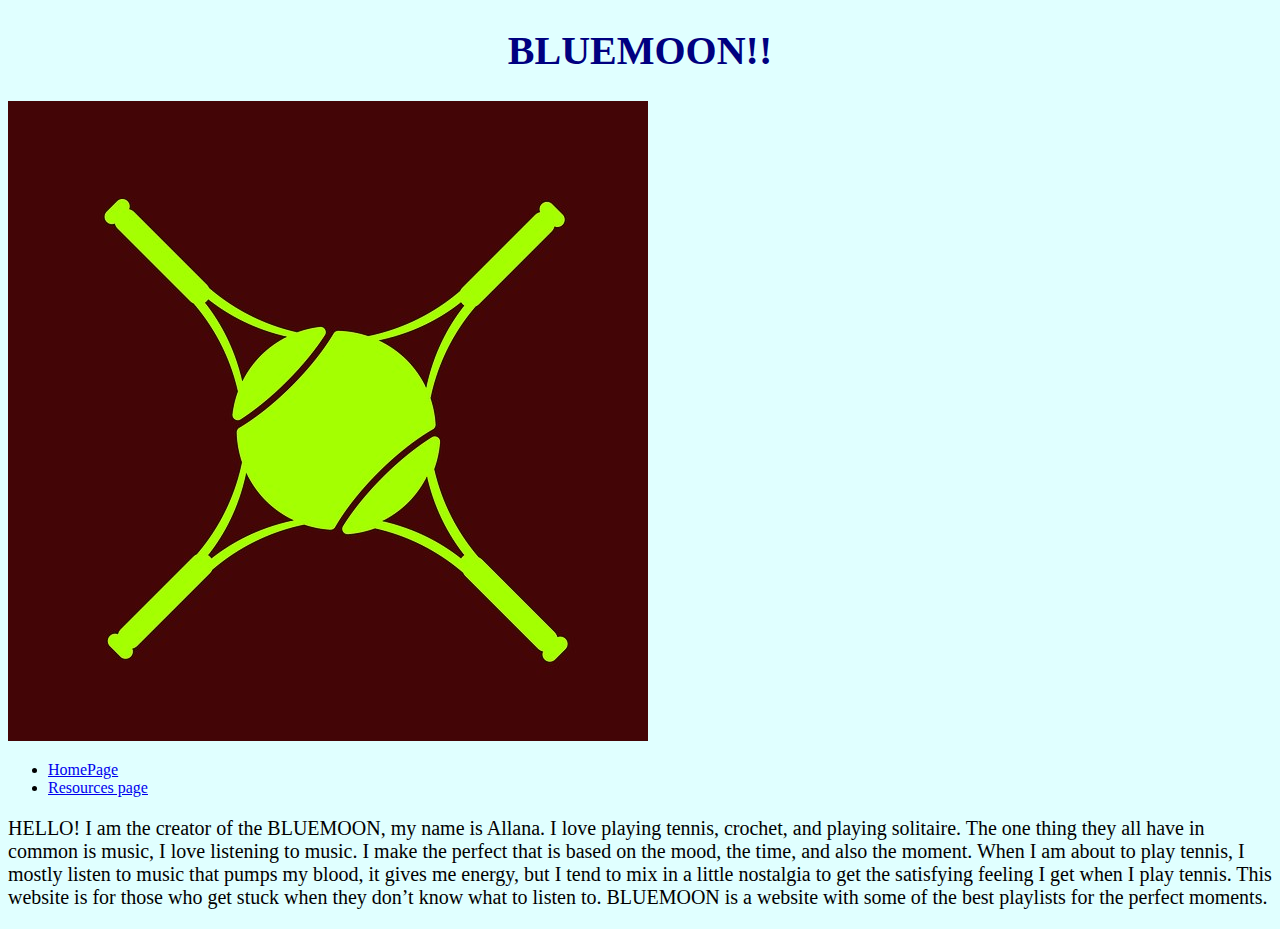
<file: index.html>
<!DOCTYPE html>
<html>
  <head>
    
    <title>YOUR NAME HERE</title>
    <meta charset="utf-8" />
	  <meta http-equiv="X-UA-Compatible" content="IE=edge" />
	  <meta name="viewport" content="width=device-width, initial-scale=1" />

	  <!-- link the webpage's stylesheet -->
	  <link rel="stylesheet" href="/style.css" />

	  <!-- link the webpage's JavaScript file -->
	  <script src="/script.js" defer></script>

  </head>
  
  <body>
    <header>
      <h1>BLUEMOON!!</h1>
      <img src="assets/tennis.jpg" alt="A symbol of a tennis ball in the center, and four tennis racquets sticking out on different sides; all in neon color with a burgundy background">
    </header>
  <nav>
    <ul>
      <li><a href = "index.html">HomePage</a></li>
      <li><a href = "portfolio.html">Resources page</a></li>
    </ul>
  </nav>

  <main>
    <p>
      HELLO! I am the creator of the BLUEMOON, my name is Allana. I love playing tennis, crochet, and playing solitaire. The one thing they all have in common is music, I love listening to music. I make the perfect that is based on the mood, the time, and also the moment. When I am about to play tennis, I mostly listen to music that pumps my blood, it gives me energy, but I tend to mix in a little nostalgia to get the satisfying feeling I get when I play tennis. This website is for those who get stuck when they don’t know what to listen to. BLUEMOON is a website with some of the best playlists for the perfect moments. 

    </p>
  </main>
    
  </body>
</html>
</file>
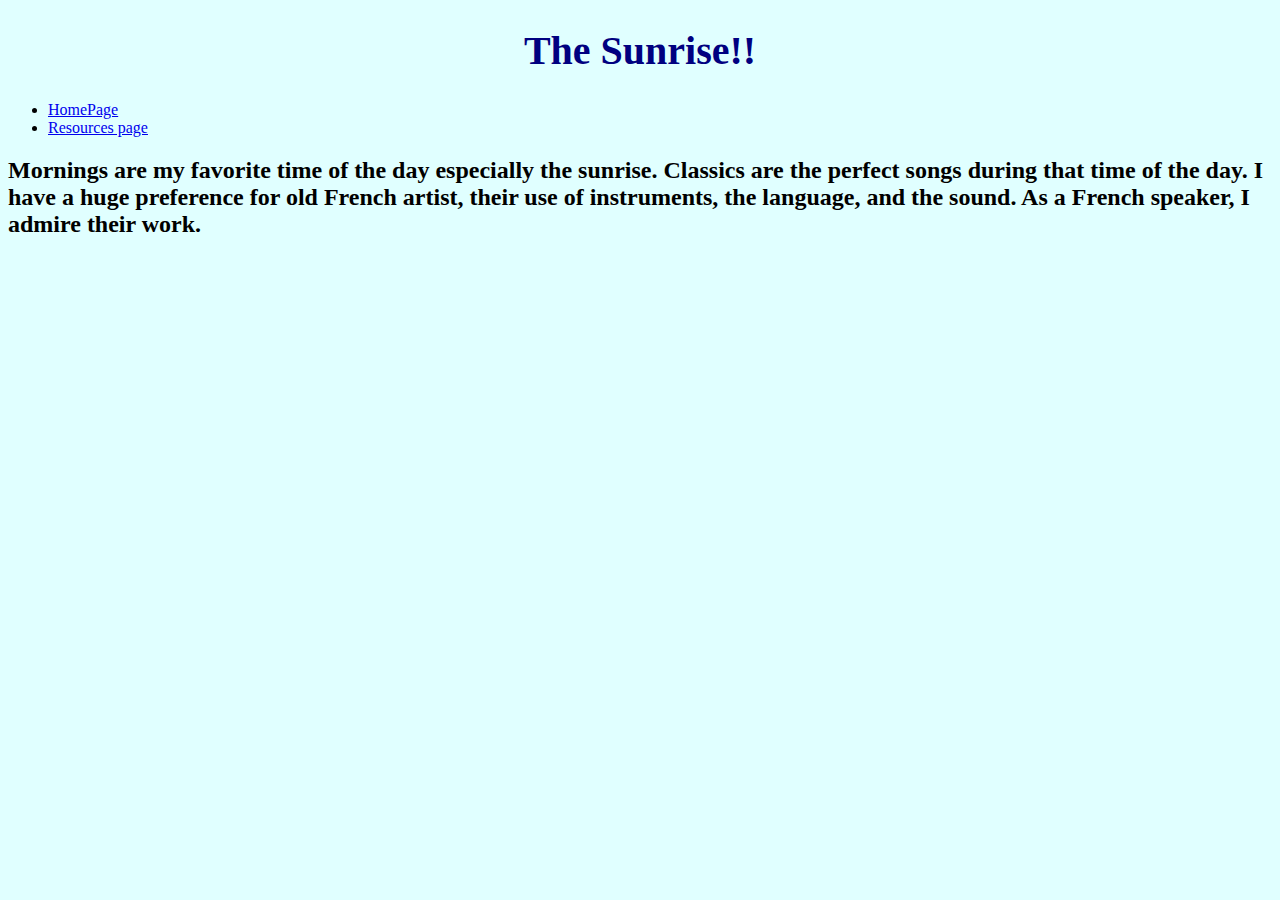
<file: Fifth.html>
<!DOCTYPE html>
<html>
  <head>

    <title>YOUR NAME HERE</title>
    <meta charset="utf-8" />
    <meta http-equiv="X-UA-Compatible" content="IE=edge" />
    <meta name="viewport" content="width=device-width, initial-scale=1" />

    <!-- link the webpage's stylesheet -->
    <link rel="stylesheet" href="/style.css" />

    <!-- link the webpage's JavaScript file -->
    <script src="/script.js" defer></script>

  </head>
  <body>
    <header>
      <h1>The Sunrise!!</h1>
    </header>
    <nav>
      <ul>
        <li><a href = "index.html">HomePage</a></li>
        <li><a href = "portfolio.html">Resources page</a></li>
      </ul>
    </nav>
    <main>
      <h2>Mornings are my favorite time of the day especially the sunrise. Classics are the perfect songs during that time of the day. I have a huge preference for old French artist, their use of instruments, the language, and the sound. As a French speaker, I admire their work.</h2>
    </main>
</file>
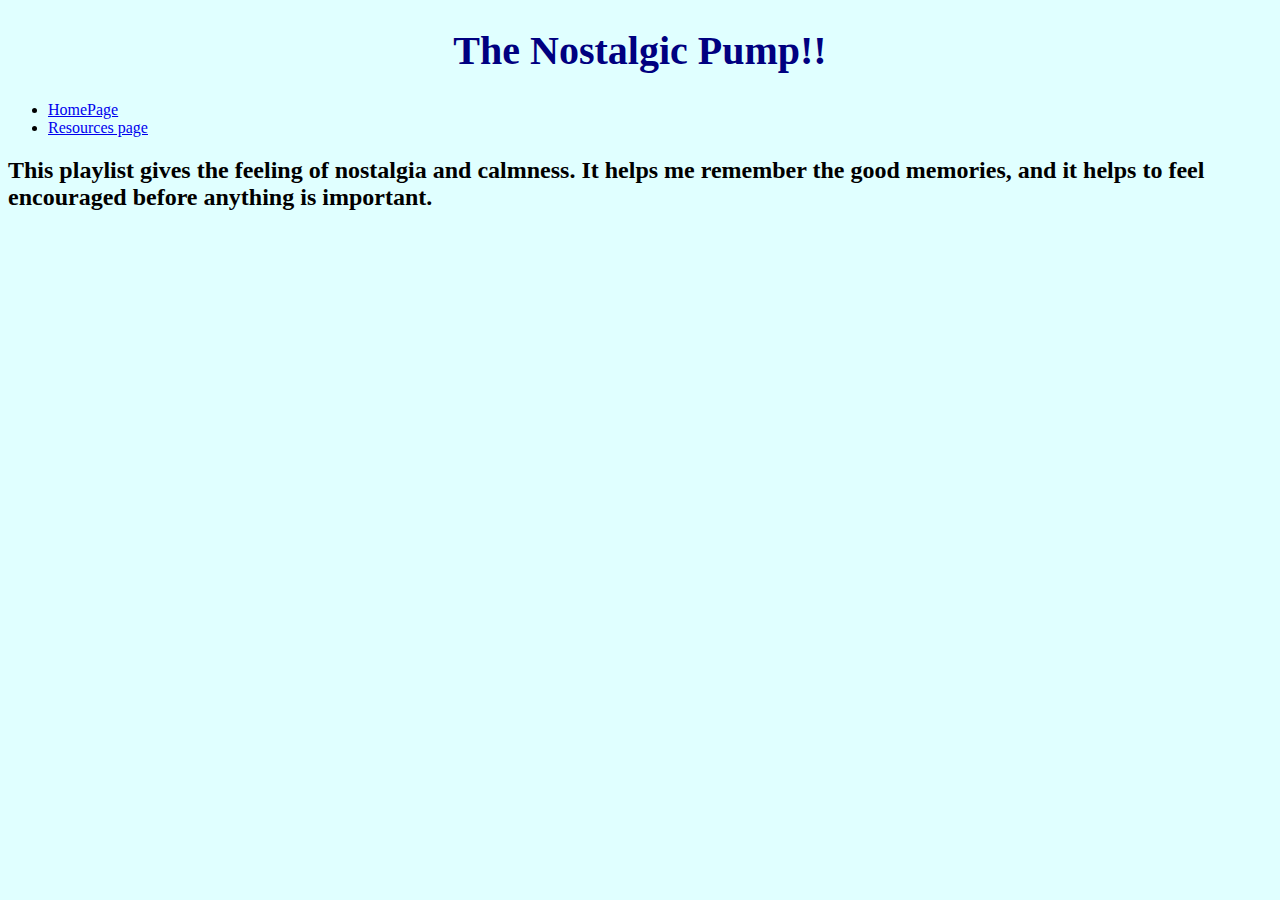
<file: First.html>
<!DOCTYPE html>
<html>
  <head>

    <title>YOUR NAME HERE</title>
    <meta charset="utf-8" />
    <meta http-equiv="X-UA-Compatible" content="IE=edge" />
    <meta name="viewport" content="width=device-width, initial-scale=1" />

    <!-- link the webpage's stylesheet -->
    <link rel="stylesheet" href="/style.css" />

    <!-- link the webpage's JavaScript file -->
    <script src="/script.js" defer></script>

  </head>
  <body>
    <header>
      <h1>The Nostalgic Pump!!</h1>
    </header>
    <nav>
      <ul>
        <li><a href = "index.html">HomePage</a></li>
        <li><a href = "portfolio.html">Resources page</a></li>
      </ul>
    </nav>
    <main>
      <h2>This playlist gives the feeling of nostalgia and calmness. It helps me remember the good memories, and it helps to feel encouraged before anything is important.</h2>
    </main>
</file>
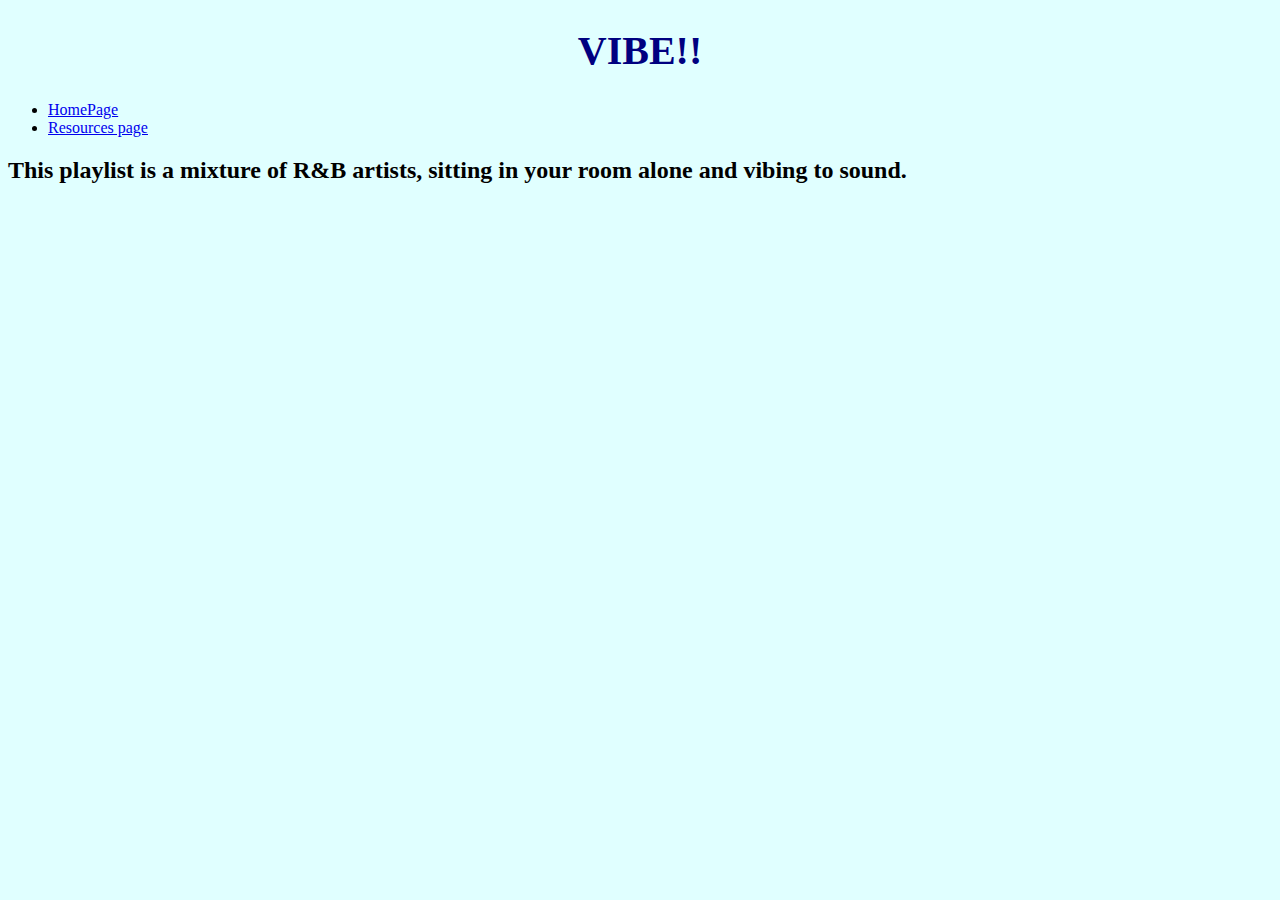
<file: Fourth.html>
<!DOCTYPE html>
<html>
  <head>

    <title>YOUR NAME HERE</title>
    <meta charset="utf-8" />
    <meta http-equiv="X-UA-Compatible" content="IE=edge" />
    <meta name="viewport" content="width=device-width, initial-scale=1" />

    <!-- link the webpage's stylesheet -->
    <link rel="stylesheet" href="/style.css" />

    <!-- link the webpage's JavaScript file -->
    <script src="/script.js" defer></script>

  </head>
  <body>
    <header>
      <h1>VIBE!!</h1>
    </header>
    <nav>
      <ul>
        <li><a href = "index.html">HomePage</a></li>
        <li><a href = "portfolio.html">Resources page</a></li>
      </ul>
    </nav>
    <main>
      <h2>This playlist is a mixture of R&B artists, sitting in your room alone and vibing to sound.</h2>
    </main>
</file>
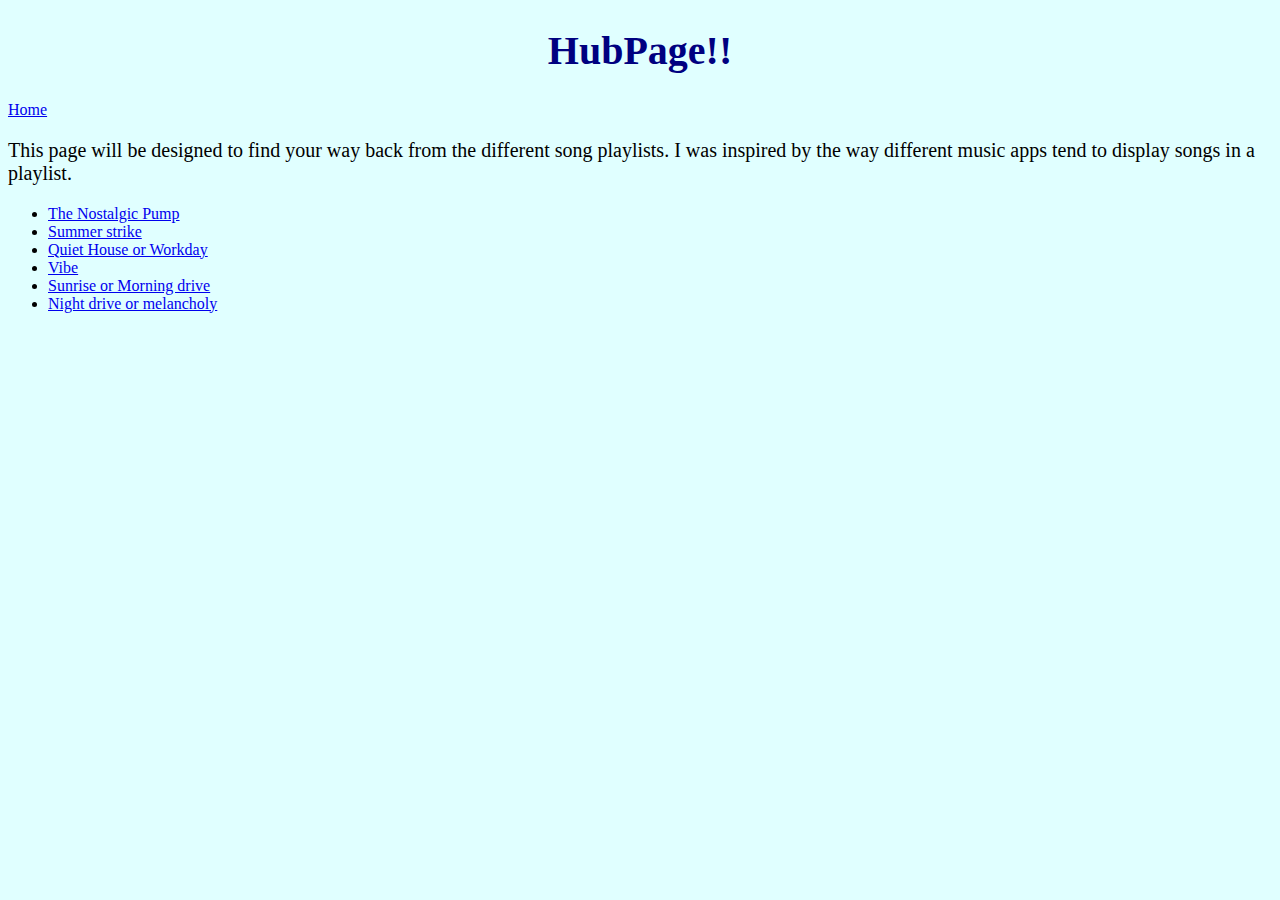
<file: portfolio.html>
<!DOCTYPE html>
<html>
  <head>
    
    <title>YOUR NAME HERE</title>
    <meta charset="utf-8" />
	  <meta http-equiv="X-UA-Compatible" content="IE=edge" />
	  <meta name="viewport" content="width=device-width, initial-scale=1" />

	  <!-- link the webpage's stylesheet -->
	  <link rel="stylesheet" href="/style.css" />

	  <!-- link the webpage's JavaScript file -->
	  <script src="/script.js" defer></script>

  </head>
  
  <body>
    
    <h1>HubPage!!</h1>
    <li><a href = "index.html">Home</a></li>
  </body>
  <main>
    <p>This page will be designed to find your way back from the different song playlists. I was inspired by the way different music apps tend to display songs in a playlist.</p>
    <ul>
      <li><a href = "First.html">The Nostalgic Pump</a></li>
      <li><a href = "Second.html">Summer strike</a></li>
      <li><a href = "Third.html">Quiet House or Workday</a></li>
      <li><a href = "Fourth.html"> Vibe </a></li>
      <li><a href = "Fifth.html">Sunrise or Morning drive</a></li>
      <li><a href = "Sixth.html">Night drive or melancholy</a></li>
    </ul>
  </main>
</html>
</file>
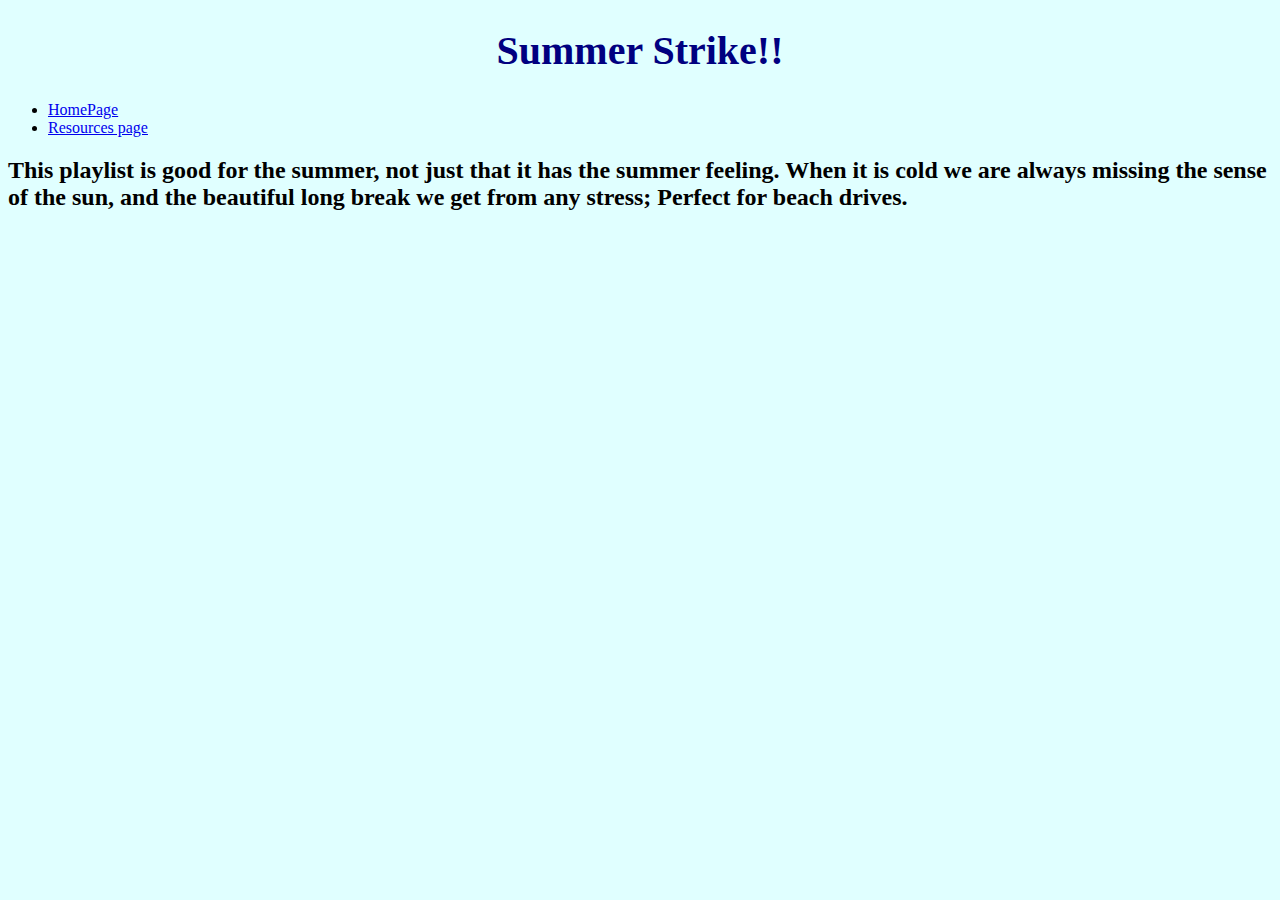
<file: Second.html>
<!DOCTYPE html>
<html>
  <head>

    <title>YOUR NAME HERE</title>
    <meta charset="utf-8" />
    <meta http-equiv="X-UA-Compatible" content="IE=edge" />
    <meta name="viewport" content="width=device-width, initial-scale=1" />

    <!-- link the webpage's stylesheet -->
    <link rel="stylesheet" href="/style.css" />

    <!-- link the webpage's JavaScript file -->
    <script src="/script.js" defer></script>

  </head>
  <body>
    <header>
      <h1>Summer Strike!!</h1>
    </header>
    <nav>
      <ul>
        <li><a href = "index.html">HomePage</a></li>
        <li><a href = "portfolio.html">Resources page</a></li>
      </ul>
    </nav>
    <main>
      <h2>This playlist is good for the summer, not just that it has the summer feeling. When it is cold we are always missing the sense of the sun, and the beautiful long break we get from any stress; Perfect for beach drives.</h2>
    </main>
</file>
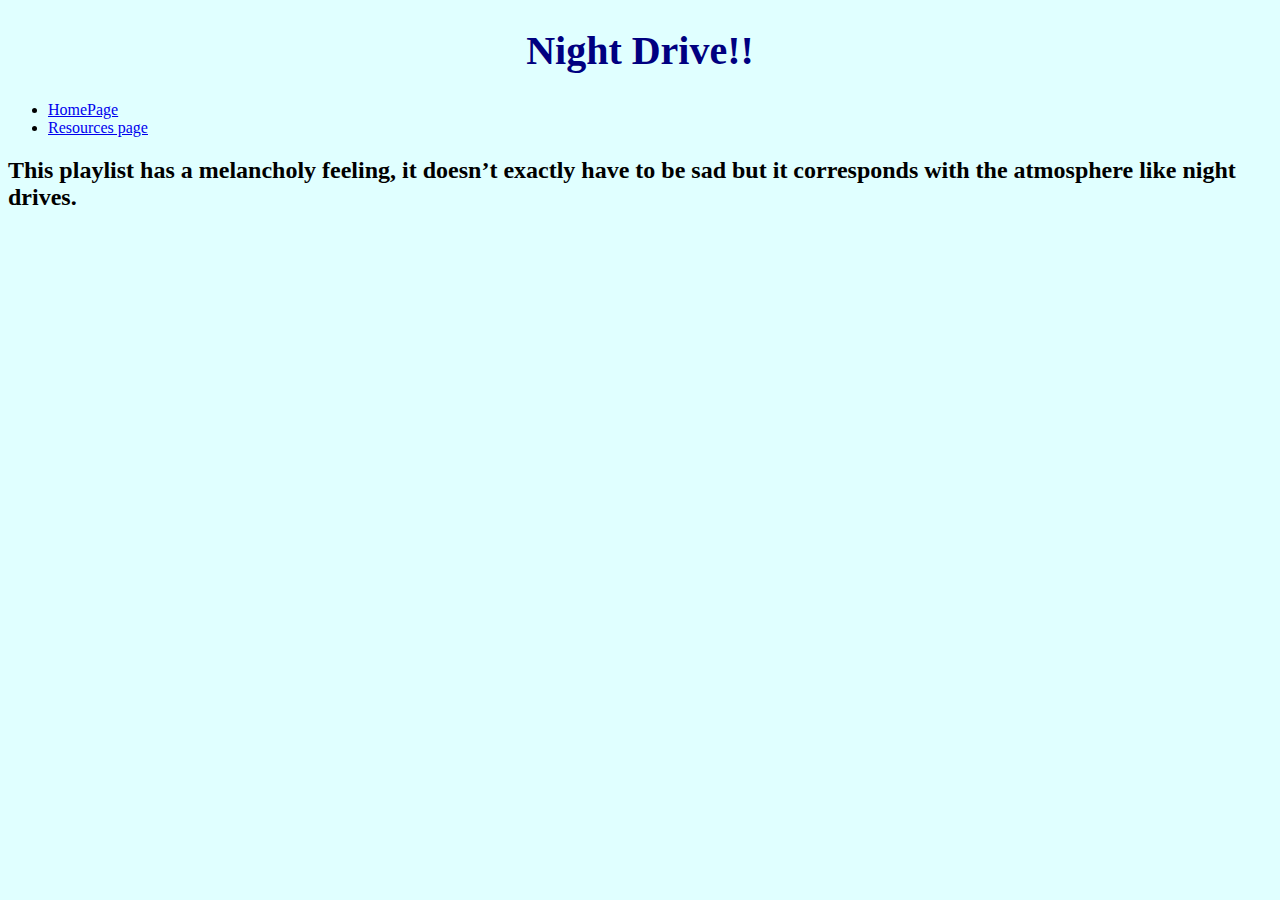
<file: Sixth.html>
<!DOCTYPE html>
<html>
  <head>

    <title>YOUR NAME HERE</title>
    <meta charset="utf-8" />
    <meta http-equiv="X-UA-Compatible" content="IE=edge" />
    <meta name="viewport" content="width=device-width, initial-scale=1" />

    <!-- link the webpage's stylesheet -->
    <link rel="stylesheet" href="/style.css" />

    <!-- link the webpage's JavaScript file -->
    <script src="/script.js" defer></script>

  </head>
  <body>
    <header>
      <h1>Night Drive!!</h1>
    </header>
    <nav>
      <ul>
        <li><a href = "index.html">HomePage</a></li>
        <li><a href = "portfolio.html">Resources page</a></li>
      </ul>
    </nav>
    <main>
      <h2>This playlist has a melancholy feeling, it doesn’t exactly have to be sad but it corresponds with the atmosphere like night drives. </h2>
    </main>
</file>
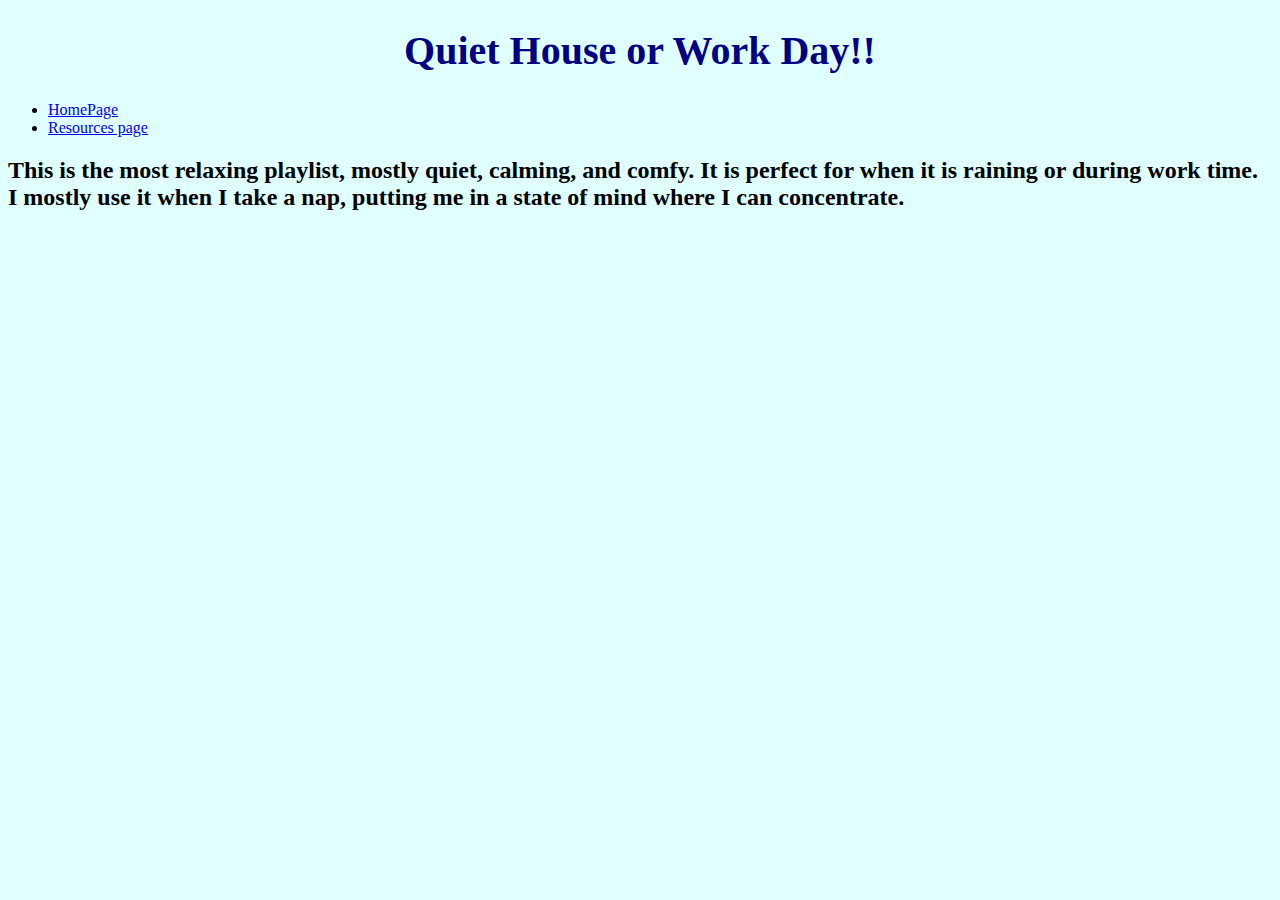
<file: Third.html>
<!DOCTYPE html>
<html>
  <head>

    <title>YOUR NAME HERE</title>
    <meta charset="utf-8" />
    <meta http-equiv="X-UA-Compatible" content="IE=edge" />
    <meta name="viewport" content="width=device-width, initial-scale=1" />

    <!-- link the webpage's stylesheet -->
    <link rel="stylesheet" href="/style.css" />

    <!-- link the webpage's JavaScript file -->
    <script src="/script.js" defer></script>

  </head>
  <body>
    <header>
      <h1>Quiet House or Work Day!!</h1>
    </header>
    <nav>
      <ul>
        <li><a href = "index.html">HomePage</a></li>
        <li><a href = "portfolio.html">Resources page</a></li>
      </ul>
    </nav>
    <main>
      <h2>This is the most relaxing playlist, mostly quiet, calming, and comfy. It is perfect for when it is raining or during work time. I mostly use it when I take a nap, putting me in a state of mind where I can concentrate.</h2>
    </main>
</file>
<file: style.css>
/* STYLE SECTIONING TAGS */
body {
 background-color: lightcyan; 
}

/* STYLE TEXT */

h1 {
  color: navy;
  font-size: 40px;
  text-align: center;
}
p{
  font-family: Times new roman;
  font-size: 20px;
}
/* STYLE IMAGES */

/* STYLE NAV BAR */
</file>
